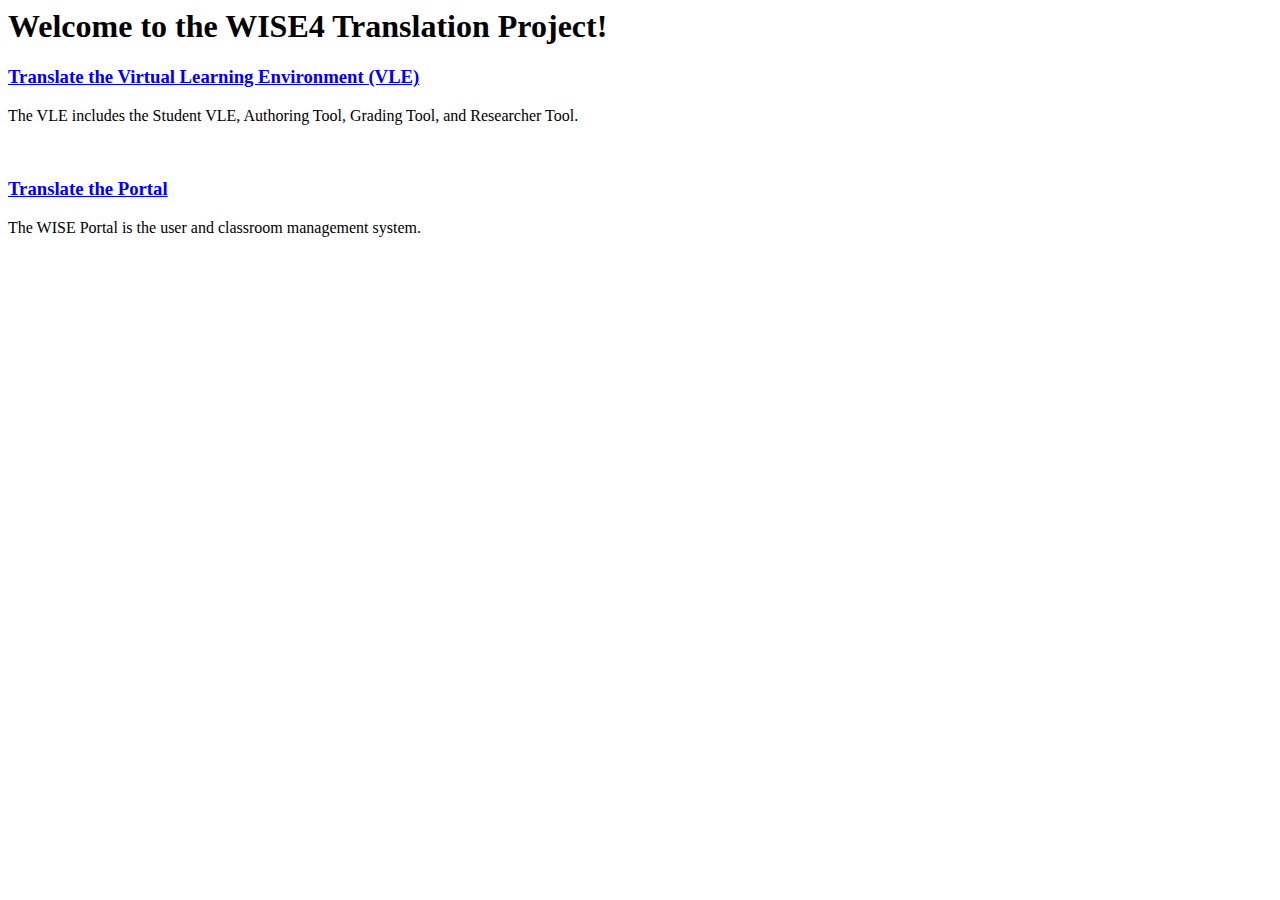
<file: index.html>
<html>
<head>
</head>
<body>
<h1>Welcome to the WISE4 Translation Project!</h1>
<h3><a href="vle/index.html">Translate the Virtual Learning Environment (VLE)</a></h3>
<p>The VLE includes the Student VLE, Authoring Tool, Grading Tool, and Researcher Tool.</p>
<br/>
<h3><a href="portal/index.html">Translate the Portal</a></h3>
<p>The WISE Portal is the user and classroom management system.</p>
</body>
</html>
</file>
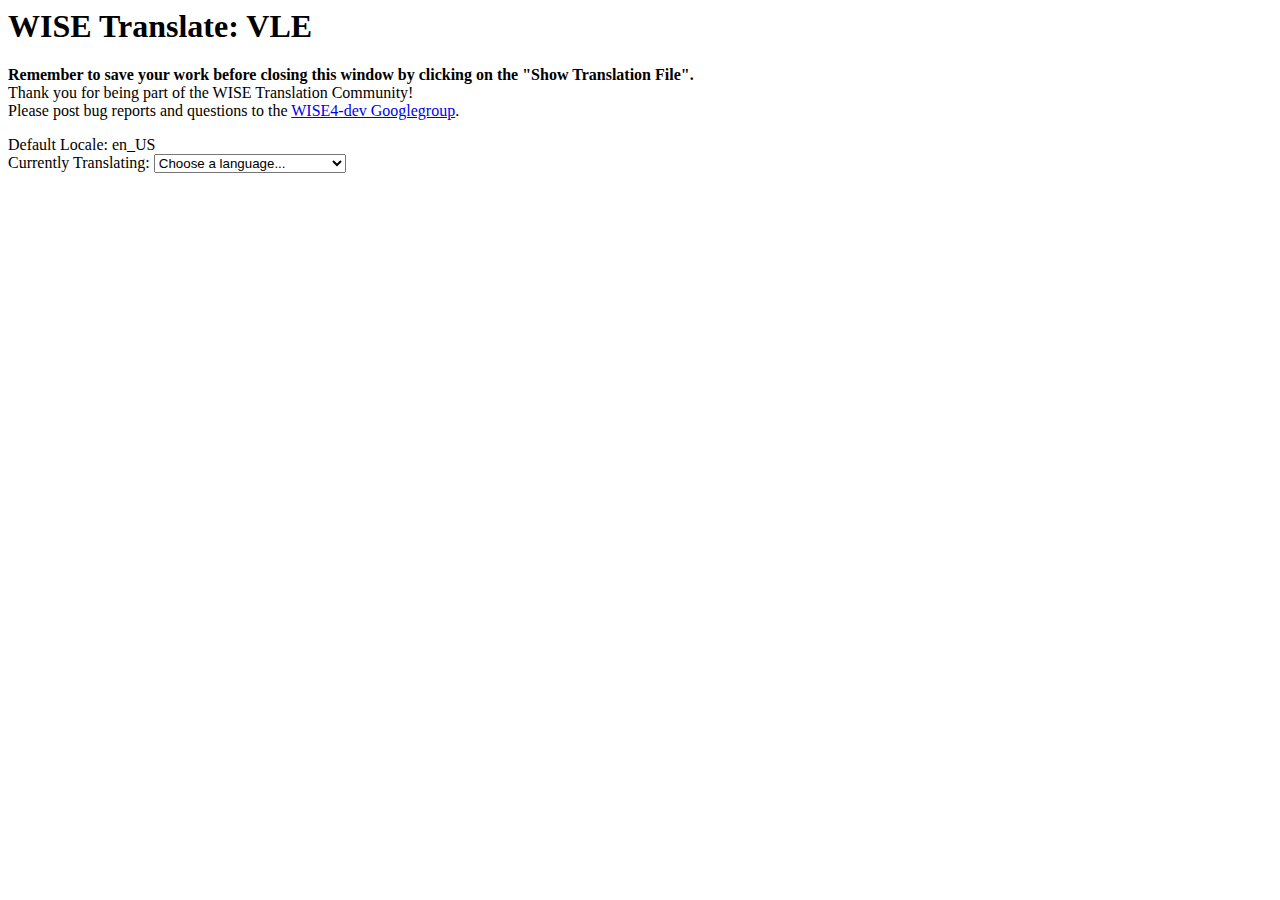
<file: i18n/index.html>
<html>
<head>
   <script type="text/javascript">
     View = function(){};
   </script>
   <script type="text/javascript" src="jquery-1.6.1.min.js"></script>
   <script type="text/javascript" src="jsonFormat.js"></script>
   <script type="text/javascript" src="view/i18n/view_i18n.js"></script>
   <script type="text/javascript">
     var currentLanguage = "";  // language that is currently being translated
     var defaultLocaleMappings;
     /**
 *  retrieve i18n file based on VLE config. 
 *  first retrieves default locale and then retrieves user's locale.
 */
View.prototype.retrieveAllLocales = function() {
		for (var i=0; i < View.prototype.i18n.supportedLocales.length; i++) {
			var locale = View.prototype.i18n.supportedLocales[i];
				View.prototype.i18n[locale] = {};
				this.retrieveLocale(locale);
		};

}; 

     // given local (e.g. "ja"), returns language (e.g. "Japanese")
     function localeToLanguage(locale) {
       if (locale == "ja") {
         return "Japanese";
       } else if (locale == "zh_TW") {
         return "Traditional Chinese";
       } else if (locale == "zh_CN") {
         return "Simplified Chinese";
       } else if (locale == "ko") {
         return "Korean";
       }
     }
 
     // opens up the translated json file in a new window
     function showTranslation() {
       var translationFormattedJSONString = FormatJSON(View.prototype.i18n[currentLanguage]);       
       var message = "<h1>Translated text</h1><p>Follow these steps next:</p>" +
         "<ol><li>Copy the entire text below and save it inside view/i18n/i18n_"+currentLanguage+".json file.</li>"+
             "<li>Copy the entire text below and go to https://github.com/YOUR_GITHUB_USERNAME/WISE-Translate/ . Click on \"Edit This File \", and paste the text into the editor, and click on the \"Commit Changes\" button.</li>"+
             "<li>Go back to https://github.com/YOUR_GITHUB_USERNAME/WISE-Translate and click on the \"Pull Request\" button (near the top-right corner of the page) to let the WISE-Translate project admin know about your commit.</li>"+
             "<li>Pat yourself on the back for a job well-done! Thanks!</li></ul><br/>";
       myWindow=window.open('Translation','','width=800,height=600');
       myWindow.document.write(message+"<textarea cols='75' rows='30'>"+translationFormattedJSONString+"</textarea>");
       myWindow.focus();
     }

     function onlyShowMissingTranslation() {
       if($("#onlyShowMissingTranslationInput:checked").length == 1) {
         $("tr textarea:not(:empty)").parents(".translationRow").hide();
       } else {
         $("tr textarea:not(:empty)").parents(".translationRow").show();
       }
     }

     function buildTable() {
         var translationTable = 
				"<div style='display:block; margin:10px 0px'><input id='onlyShowMissingTranslationInput' onClick='onlyShowMissingTranslation()' type='checkbox'></input>Only Show Missing Translations&nbsp;&nbsp;&nbsp;" +
				"<input id='showTranslationInput' type='button' onClick='showTranslation()' value='Show Translation File'></input></div>" +
				"<table border='1'>";
         // build the header row
         translationTable += "<tr><th>key</th><th>description</th><th>"+View.prototype.i18n.defaultLocale+"</th>";
       	 translationTable += "<th>"+currentLanguage+"</th>";
         translationTable += "</tr>\n\n";

         // build the rest of the table
         if (currentLanguage != "") {        
         for (key in defaultLocaleMappings) {
           var obj = defaultLocaleMappings[key];
	   translationTable += "<tr class='translationRow'>\n<td>"+key+"</td>\n<td>"+obj.description+"</td>\n<td>"+obj.value+"</td>\n";
           if (View.prototype.i18n[currentLanguage][key]) {
	     translationTable += "<td><textarea style='height:100%;width:100%' id='"+key+"'>"+View.prototype.i18n[currentLanguage][key].value+"</textarea></td>\n";
	   } else {
	     translationTable += "<td><textarea style='height:100%;width:100%' id='"+key+"'></textarea></td>\n";
	   }
	   translationTable += "</tr>\n\n";                      
         }
         }
         translationTable += "</table>";
         $("#translationTableDiv").html(translationTable);
         $("textarea").change(function() {
           var key = this.id;
           var value = $(this).val();
           console.log(value);
           console.log(currentLanguage);
           console.log(key);
           if (!View.prototype.i18n[currentLanguage][key]) {
             View.prototype.i18n[currentLanguage][key] = {};
           }
           View.prototype.i18n[currentLanguage][key].value = value;
           View.prototype.i18n[currentLanguage][key].description = View.prototype.i18n[View.prototype.i18n.defaultLocale][key].description;
         });
     }


     $(document).ready(function() {  

         // add supported locales to selectable drop-down list
         for (var i=0; i<View.prototype.i18n.supportedLocales.length; i++) { 
           var supportedLocale = View.prototype.i18n.supportedLocales[i];
           if (supportedLocale != "en_US") {
             $("#currentLanguageSelect").append("<option id='"+supportedLocale+"' value='"+supportedLocale+"'>"+localeToLanguage(supportedLocale)+" ("+supportedLocale+") "+"</option");
           }
         }
         var thisView = new View();
         // print default and supported locales
         $("#defaultLocale").append(View.prototype.i18n.defaultLocale);
         thisView.retrieveAllLocales();

         defaultLocaleMappings = View.prototype.i18n[View.prototype.i18n.defaultLocale];
          
        $("#currentLanguageSelect option").click(function() {
        // user changed currentLanguage
          currentLanguage = $(this).val();
          buildTable();
        });
      }); 
   </script>
   <style>
   td {
      width:250px;
      word-wrap:break-word;
   }
   </style>
</head>
<body>
<h1>WISE Translate: VLE</h1>
<p><b>Remember to save your work before closing this window by clicking on the "Show Translation File".</b><br/>
Thank you for being part of the WISE Translation Community!<br/>
Please post bug reports and questions to the <a target="_blank" href="https://groups.google.com/forum/?pli=1#!forum/wise4-dev">WISE4-dev Googlegroup</a>.</p>
<div id="defaultLocale">Default Locale: </div>
<div id="currentLanguage">Currently Translating: 
<select id="currentLanguageSelect">
<option>Choose a language...</option>
</select>
</div>

<div id="translationTableDiv">
</div>
</body>
</html>
</file>
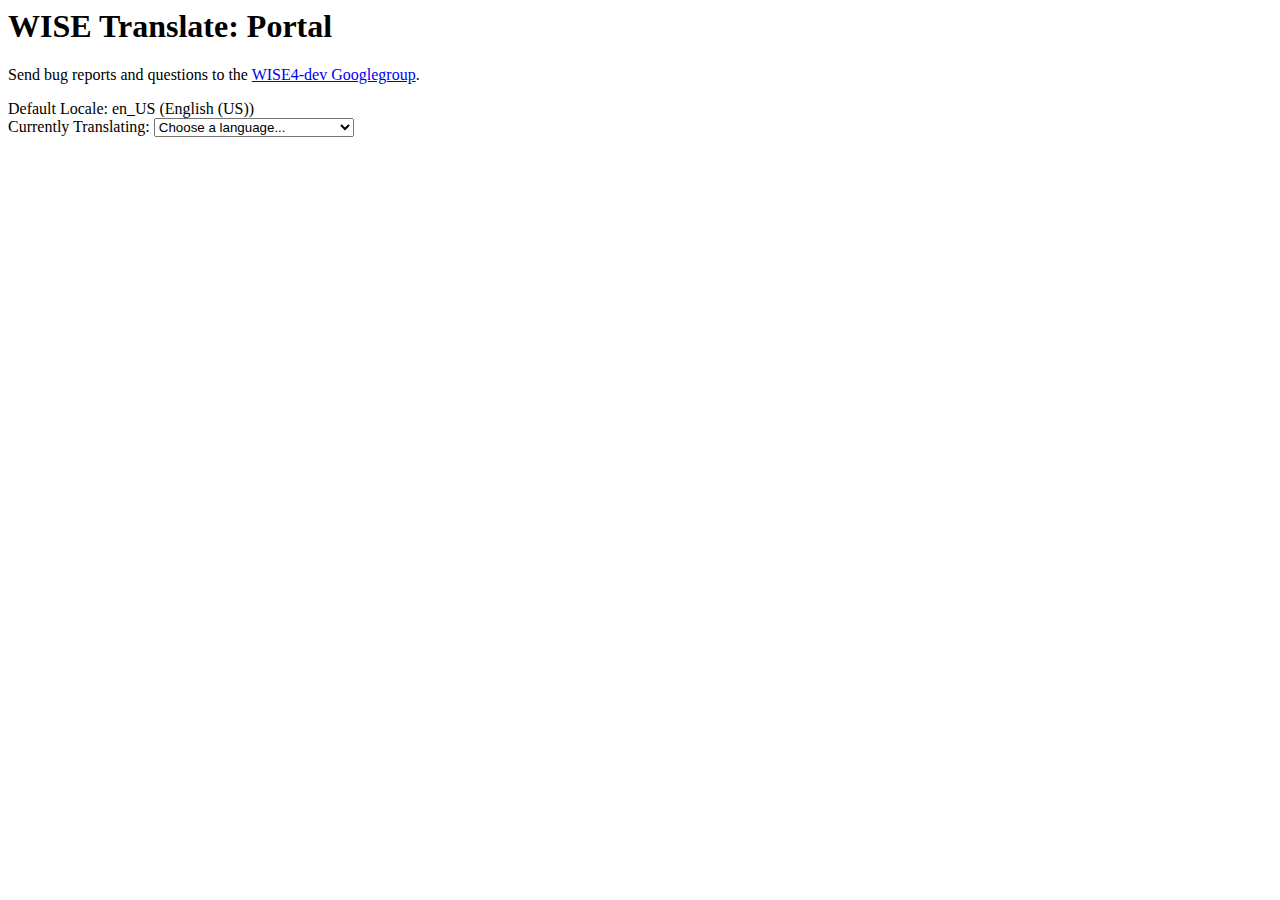
<file: portal/index.html>
<html>
<head>
   <script type="text/javascript" src="../common/jquery-1.6.1.min.js"></script>
   <script type="text/javascript" src="../common/common.js"></script>
   <script type="text/javascript" src="translate.js"></script>
   <link rel="stylesheet" type="text/css" href="../common/styles.css" />
</head>
<body>
<div id='dumpDiv' style="display:none">
	Copy and save the following into a file for backup. Contact WISE devlist and let them know. <a href="https://groups.google.com/forum/?pli=1#!forum/wise4-dev">https://groups.google.com/forum/?pli=1#!forum/wise4-dev</a>
	<textarea rows="50" cols="150" id="dumpTextarea"></textarea>
</div>
<h1>WISE Translate: Portal</h1>
<p>Send bug reports and questions to the <a target="_blank" href="https://groups.google.com/forum/?pli=1#!forum/wise4-dev">WISE4-dev Googlegroup</a>.</p>
<div id="defaultLocale">Default Locale: </div>
<div id="currentLanguage">Currently Translating: 
<select id="currentLanguageSelect">
<option>Choose a language...</option>
</select>
</div>

<div id="translationTableDiv">
</div>
</body>
</html>
</file>
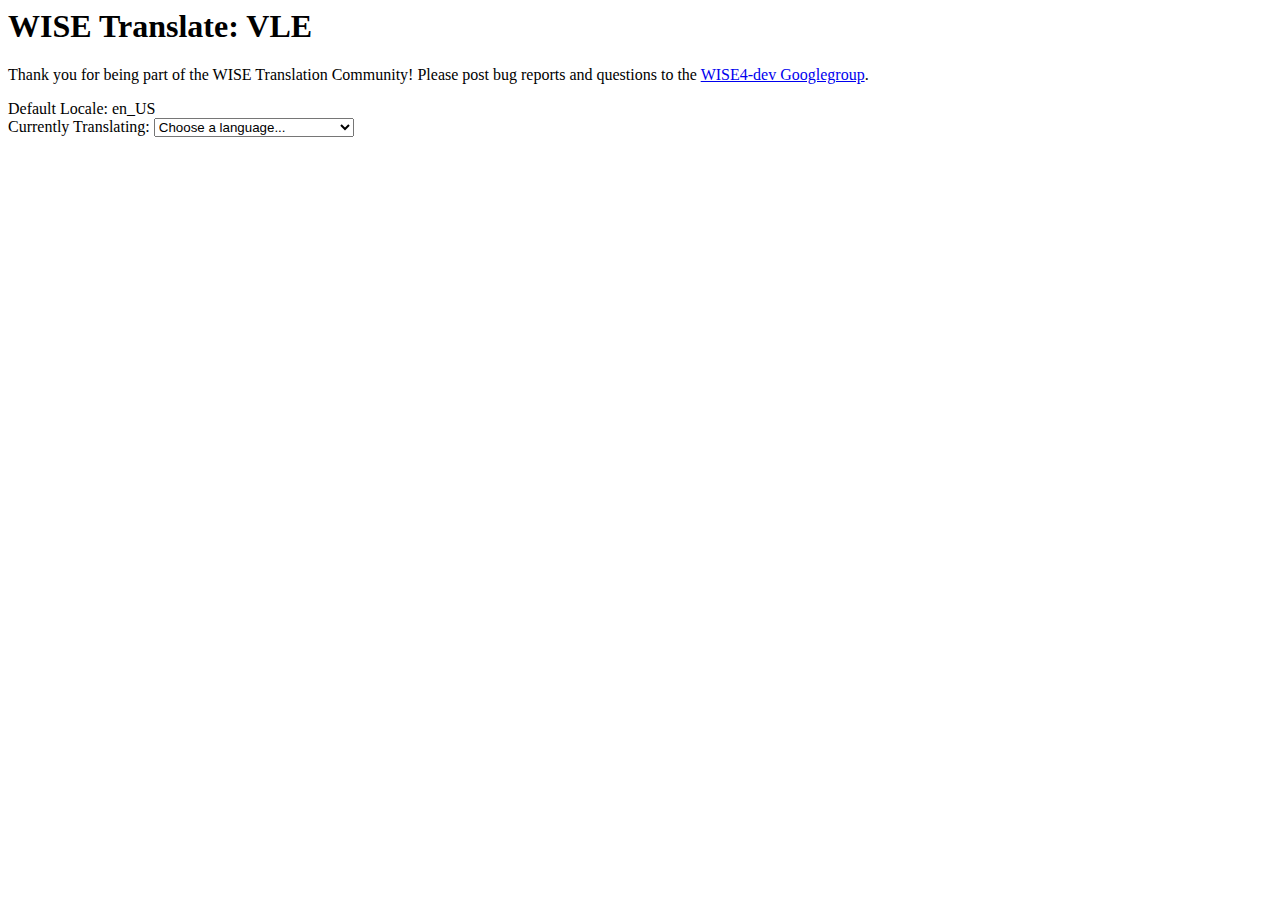
<file: vle/index.html>
<html>
<head>
   <script type="text/javascript">
     View = function(){};
   </script>
   <script type="text/javascript" src="jquery-1.6.1.min.js"></script>
   <script type="text/javascript" src="jsonFormat.js"></script>
   <script type="text/javascript" src="view/i18n/view_i18n.js"></script>
   <script type="text/javascript" src="translateVLE.js"></script>
   <style>
   td {
      width:250px;
      word-wrap:break-word;
   }
   </style>
</head>
<body>
<h1>WISE Translate: VLE</h1>
<p>Thank you for being part of the WISE Translation Community! Please post bug reports and questions to the <a target="_blank" href="https://groups.google.com/forum/?pli=1#!forum/wise4-dev">WISE4-dev Googlegroup</a>.</p>
<div id="defaultLocale">Default Locale: </div>
<div id="currentLanguage">Currently Translating: 
<select id="currentLanguageSelect">
<option>Choose a language...</option>
</select>
</div>

<div id="translationTableDiv">
</div>
</body>
</html>
</file>
<file: common/styles.css>
#translationTable {
  table-layout: fixed;
  border-collapse:collapse;
  width: 100%;
  font-size:1.1em;
}

#translationTable, td, th
{
border:1px solid black;
}

.cell_key {
  word-wrap:break-word;
  width:200px;
}
</file>
